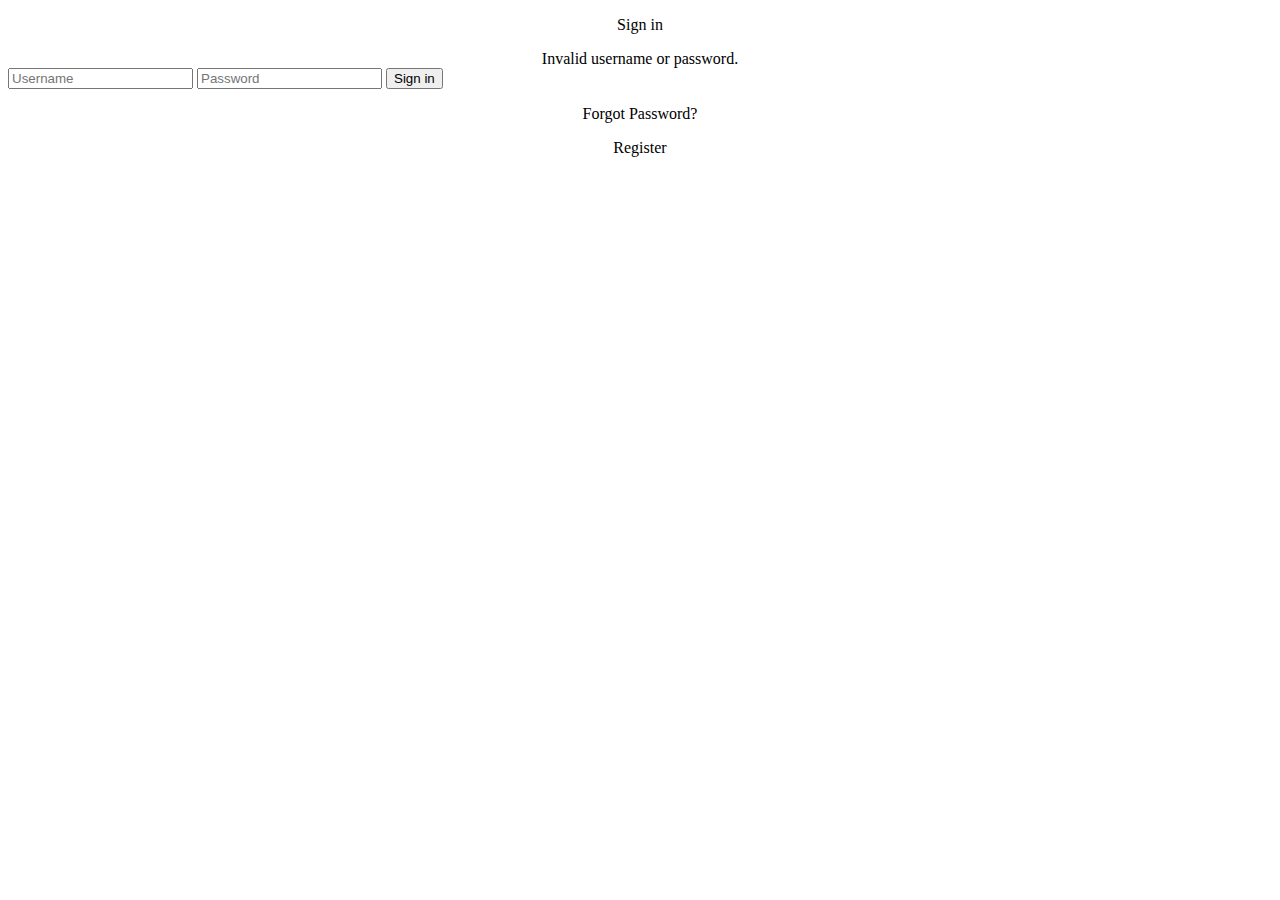
<file: target/classes/templates/login.html>
<!DOCTYPE HTML>
<html xmlns:th="http://www.thymeleaf.org">
<head>
    <title>Sign in</title>
    <link rel="stylesheet" th:href="@{/css/loginPageStyle.css}">
    <link rel="stylesheet" href="https://fonts.googleapis.com/css?family=Ubuntu">
</head>

<body>
<div class="main">
    <p class="sign" align="center">Sign in</p>
    <div align="center" th:if="${param.error}" class="alert-error">
        Invalid username or password.
    </div>
    <form th:action="@{/login}" method="POST">
        <label>
            <input class="inputField" type="text" id="username" name="username" align="center" placeholder="Username"/>
        </label>
        <label>
            <input class="inputField" type="password" id="password" name="password" align="center" placeholder="Password"/>
        </label>
        <button type="submit" class="submit" align="center">Sign in</button>
        <p class="forgot" align="center"><a th:href="recovery">Forgot Password?</a></p>
        <p class="register" align="center"><a th:href="registration">Register</a></p>
    </form>
</div>
</body>
</html>
</file>
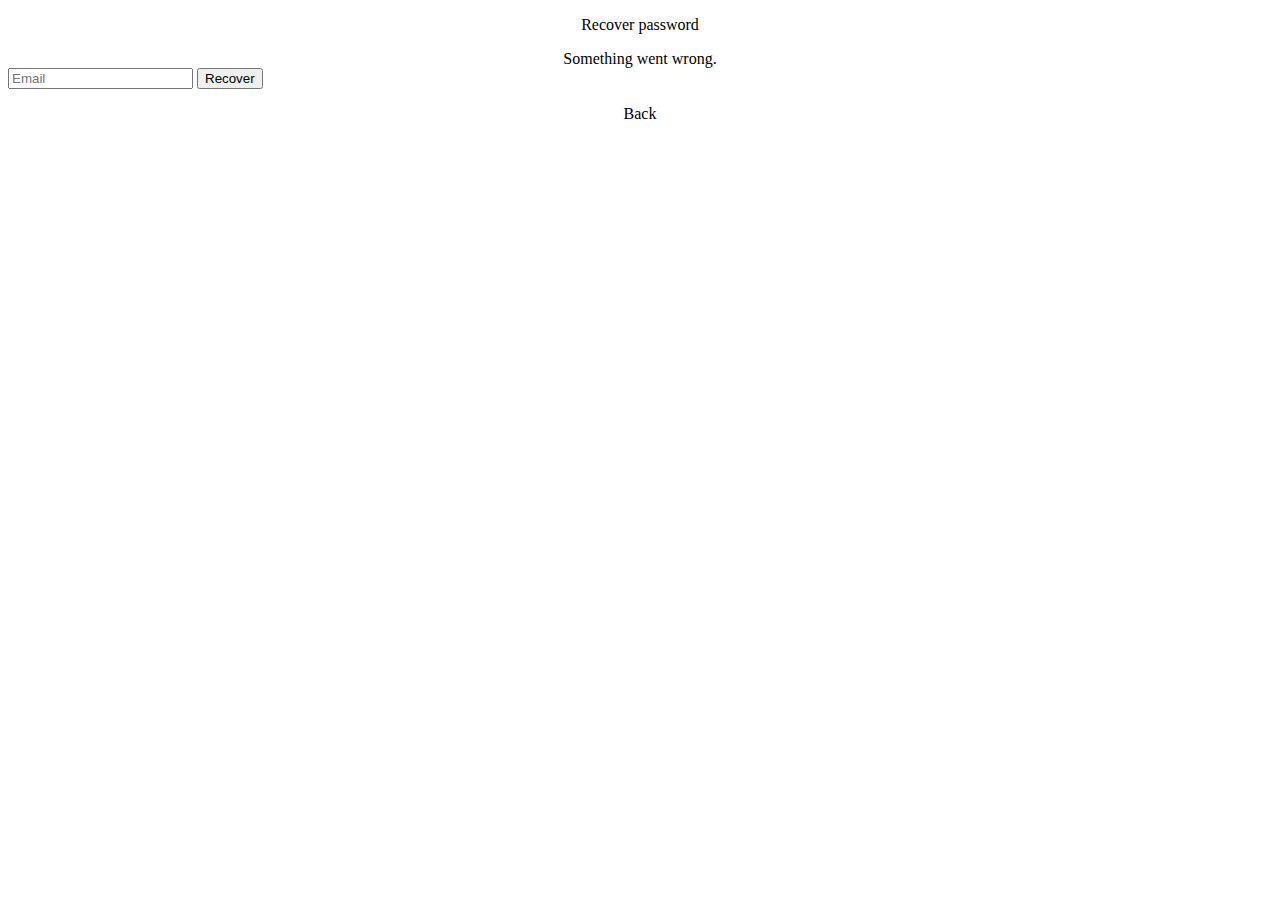
<file: target/classes/templates/recovery.html>
<!DOCTYPE HTML>
<html xmlns:th="http://www.thymeleaf.org">
<head>
    <title>Recover password</title>
    <link rel="stylesheet" th:href="@{/css/recoveryStyle.css}">
    <link rel="stylesheet" href="https://fonts.googleapis.com/css?family=Ubuntu">
</head>

<body>
<div class="main">
    <p class="sign" align="center">Recover password</p>
    <div align="center" th:if="${show}" th:text="${errorMessage}" class="alert alert-error">
        Something went wrong.
    </div>
    <form th:action="@{/recovery}" method="POST">
        <label>
            <input class="inputField" type="text" id="email" name="email" align="center" placeholder="Email"/>
        </label>
        <button type="submit" class="submit" align="center">Recover</button>
        <p class="login" align="center"><a th:href="login">Back</a></p>
    </form>
</div>
</body>
</html>
</file>
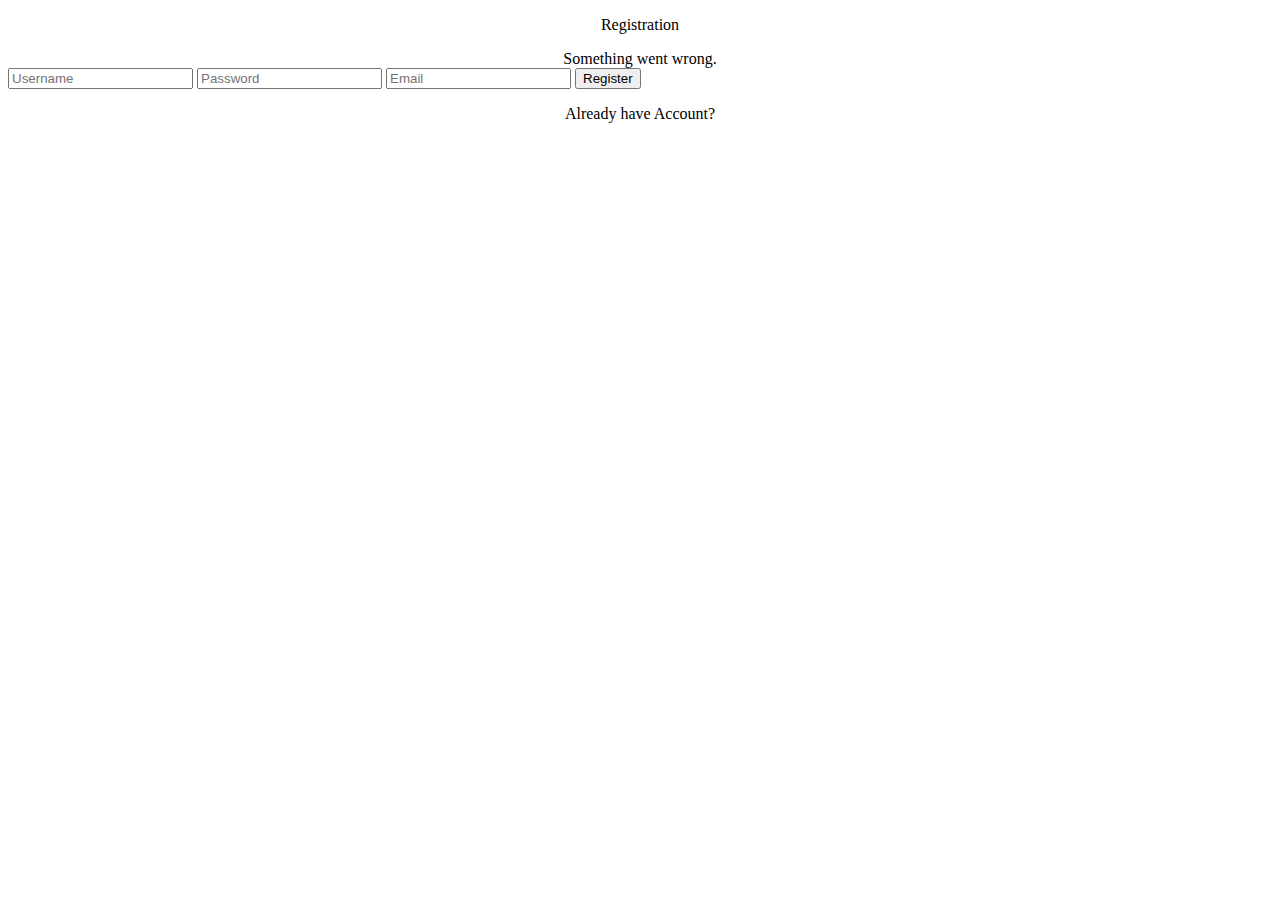
<file: target/classes/templates/registration.html>
<!DOCTYPE HTML>
<html xmlns:th="http://www.thymeleaf.org">
<head>
    <title>Registration</title>
    <link rel="stylesheet" th:href="@{/css/registrationStyle.css}">
    <link rel="stylesheet" href="https://fonts.googleapis.com/css?family=Ubuntu">
</head>

<body>
<div class="main">
    <p class="sign" align="center">Registration</p>
    <div align="center" th:if="${show}" th:text="${errorMessage}" class="alert alert-error">
      Something went wrong.
    </div>
    <form th:action="@{/registration}" method="POST">
        <label>
          <input class="inputField" type="text" id="login" name="login" align="center" placeholder="Username"/>
        </label>
        <label>
          <input class="inputField" type="password" id="password" name="password" align="center" placeholder="Password"/>
        </label>
        <label>
          <input class="inputField" type="text" id="email" name="email" align="center" placeholder="Email"/>
        </label>
        <button type="submit" class="submit" align="center">Register</button>
        <p class="forgot" align="center"><a th:href="login">Already have Account?</a></p>
    </form>
</div>
</body>
</html>
</file>
